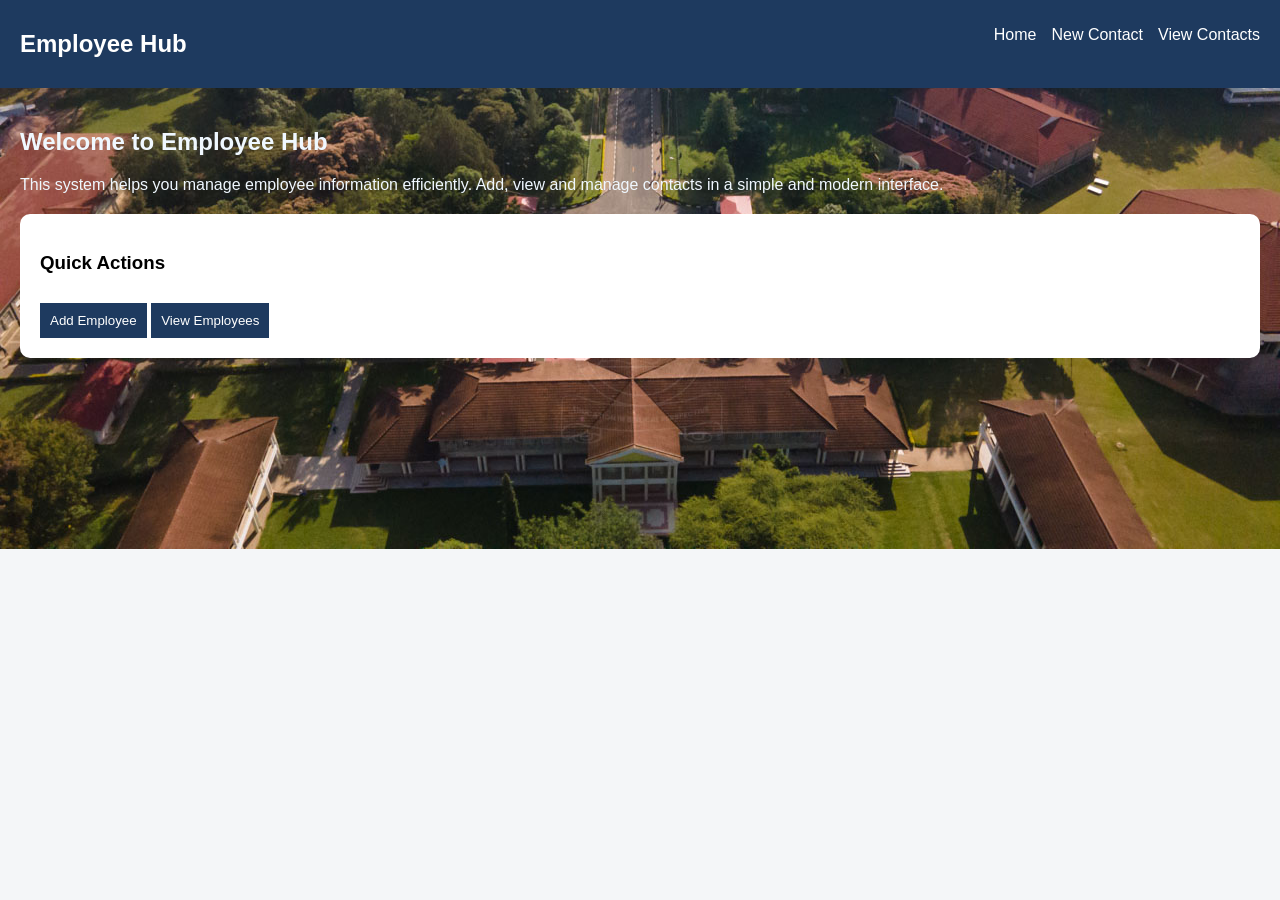
<file: EMPLOYEE MANAGEMENT APP/index.html>
<!DOCTYPE html>
<html lang="en">
<head>
    <title>Employee Hub</title>
    <link rel="stylesheet" href="styles.css">
</head>
<body>

<nav>
    <h2>Employee Hub</h2>
    <ul>
        <li><a href="index.html">Home</a></li>
        <li><a href="new-contact.html">New Contact</a></li>
        <li><a href="view-contacts.html">View Contacts</a></li>
    </ul>
</nav>

<section class="container">
    <h1 style="color: aliceblue;">Welcome to Employee Hub</h1>
    <p style="color: aliceblue;">
        This system helps you manage employee information efficiently.
        Add, view and manage contacts in a simple and modern interface.
    </p>

    <div class="card">
        <h3>Quick Actions</h3>
        <button onclick="goTo('new-contact.html')">Add Employee</button>
        <button onclick="goTo('view-contacts.html')">View Employees</button>
    </div>
</section>

<script src="main.js"></script>
</body>
</html>
</file>
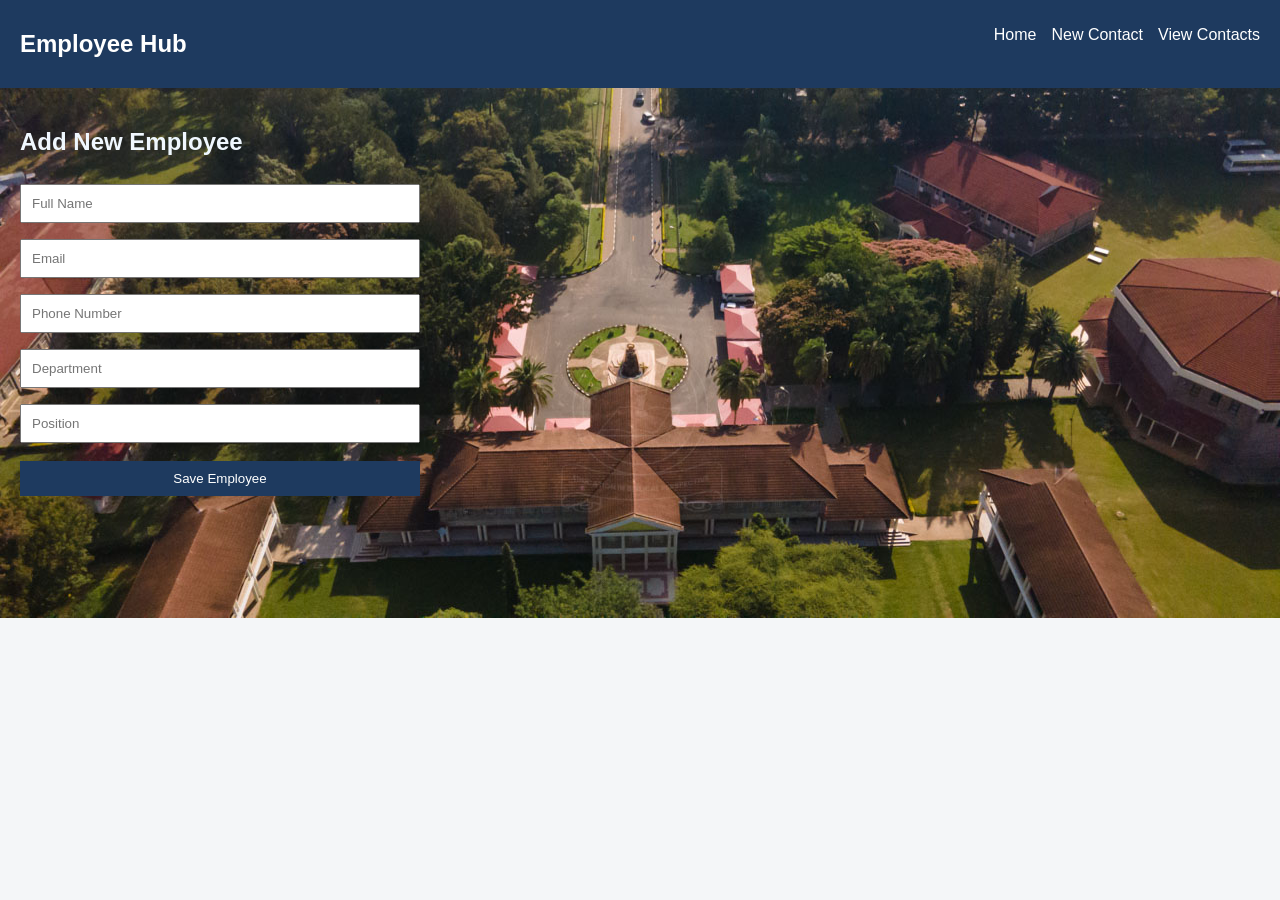
<file: EMPLOYEE MANAGEMENT APP/new-contact.html>
<!DOCTYPE html>
<html lang="en">
<head>
    <title>Add Employee</title>
    <link rel="stylesheet" href="styles.css">
</head>
<body>

<nav>
    <h2>Employee Hub</h2>
    <ul>
        <li><a href="index.html">Home</a></li>
        <li><a href="new-contact.html">New Contact</a></li>
        <li><a href="view-contacts.html">View Contacts</a></li>
    </ul>
</nav>

<section class="container">
    <h1 style="color: aliceblue;">Add New Employee</h1>

    <form id="employeeForm">
        <input type="text" placeholder="Full Name" id="name" required>
        <input type="email" placeholder="Email" id="email" required>
        <input type="text" placeholder="Phone Number" id="phone" required>
        <input type="text" placeholder="Department" id="department" required>
        <input type="text" placeholder="Position" id="position" required>

        <button type="submit">Save Employee</button>
    </form>
</section>

<script src="main.js"></script>
</body>
</html>
</file>
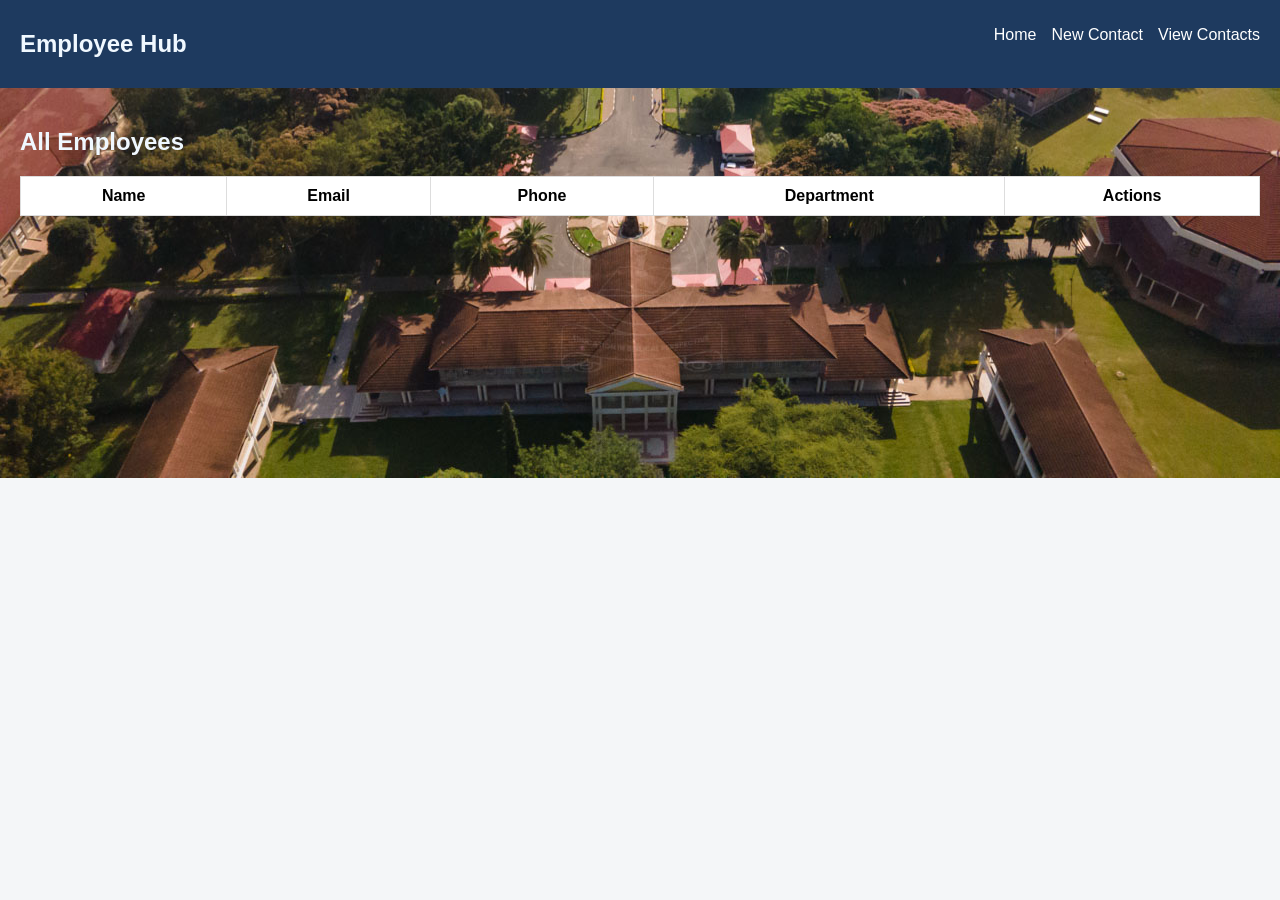
<file: EMPLOYEE MANAGEMENT APP/view-contacts.html>
<!DOCTYPE html>
<html lang="en">
<head>
    <title>View Employees</title>
    <link rel="stylesheet" href="styles.css">

    <style>
        .modal {
            display: none;
            position: fixed;
            top: 0;
            left: 0;
            width: 100%;
            height: 100%;
            background: rgba(0,0,0,0.6);
            justify-content: center;
            align-items: center;
        }
        .modal-content {
            background: white;
            padding: 20px;
            border-radius: 10px;
            width: 300px;
            display: flex;
            flex-direction: column;
        }

        .modal-content input {
            margin: 5px 0;
            padding: 8px;
        }
    </style>
</head>
<body>

<!-- NAVBAR -->
<nav>
    <h2 style="color: aliceblue;">Employee Hub</h2>
    <ul>
        <li><a href="index.html">Home</a></li>
        <li><a href="new-contact.html">New Contact</a></li>
        <li><a href="view-contacts.html">View Contacts</a></li>
    </ul>
</nav>

<!-- CONTENT -->
<section class="container">
    <h1 style="color: aliceblue;">All Employees</h1>

    <table>
        <thead>
            <tr>
                <th>Name</th>
                <th>Email</th>
                <th>Phone</th>
                <th>Department</th>
                <th>Actions</th>
            </tr>
        </thead>
        <tbody id="tableBody"></tbody>
    </table>
</section>

<!-- EDIT MODAL -->
<div id="editModal" class="modal">
    <div class="modal-content">
        <h2>Edit Employee</h2>

        <input type="text" id="editName" placeholder="Full Name">
        <input type="email" id="editEmail" placeholder="Email">
        <input type="text" id="editPhone" placeholder="Phone">
        <input type="text" id="editDept" placeholder="Department">
        <input type="text" id="editPos" placeholder="Position">

        <button onclick="saveEdit()">Save Changes</button>
        <button onclick="closeModal()">Cancel</button>
    </div>
</div>

<script>
let currentIndex = null;

// LOAD EMPLOYEES
let tableBody = document.getElementById("tableBody");
let employees = JSON.parse(localStorage.getItem("employees")) || [];

employees.forEach((emp, index) => {
    let row = `
        <tr>
            <td>${emp.name}</td>
            <td>${emp.email}</td>
            <td>${emp.phone}</td>
            <td>${emp.department}</td>
            <td>
                <button onclick="details(${index})">Details</button>
                <button onclick="edit(${index})">Edit</button>
                <button onclick="removeEmp(${index})">Delete</button>
            </td>
        </tr>
    `;
    tableBody.innerHTML += row;
});

// DETAILS
function details(index) {
    let emp = employees[index];
    alert(
        "Name: " + emp.name + "\n" +
        "Email: " + emp.email + "\n" +
        "Phone: " + emp.phone + "\n" +
        "Department: " + emp.department + "\n" +
        "Position: " + emp.position
    );
}

// OPEN EDIT MODAL
function edit(index) {
    let emp = employees[index];

    currentIndex = index;

    document.getElementById("editName").value = emp.name;
    document.getElementById("editEmail").value = emp.email;
    document.getElementById("editPhone").value = emp.phone;
    document.getElementById("editDept").value = emp.department;
    document.getElementById("editPos").value = emp.position;

    document.getElementById("editModal").style.display = "flex";
}

// SAVE EDIT
function saveEdit() {
    employees[currentIndex] = {
        name: document.getElementById("editName").value,
        email: document.getElementById("editEmail").value,
        phone: document.getElementById("editPhone").value,
        department: document.getElementById("editDept").value,
        position: document.getElementById("editPos").value
    };

    localStorage.setItem("employees", JSON.stringify(employees));

    closeModal();
    location.reload();
}

// CLOSE MODAL
function closeModal() {
    document.getElementById("editModal").style.display = "none";
}

// DELETE
function removeEmp(index) {
    if (confirm("Are you sure you want to delete?")) {
        employees.splice(index, 1);
        localStorage.setItem("employees", JSON.stringify(employees));
        location.reload();
    }
}
</script>

</body>
</html>
</file>
<file: EMPLOYEE MANAGEMENT APP/styles.css>
body {
    font-family: Arial;
    margin: 0;
    background: #f4f6f8;
    background-image: url("images/kabu.jpg");
    background-size: cover; 
    background-repeat: no-repeat; 
    background-position: center;      
       
    
}

/* NAVBAR */
nav {
    background: #1e3a5f;
    color: white;
    padding: 10px 20px;
    display: flex;
    justify-content: space-between;
}

nav ul {
    list-style: none;
    display: flex;
}

nav ul li {
    margin-left: 15px;
}

nav a {
    color: white;
    text-decoration: none;
}

/* CONTAINER */
.container {
    padding: 20px;
}

/* CARD */
.card {
    background: white;
    padding: 20px;
    margin-top: 20px;
    border-radius: 10px;
}

/* FORM */
form {
    display: flex;
    flex-direction: column;
    max-width: 400px;
}

form input {
    margin: 8px 0;
    padding: 10px;
}

button {
    margin-top: 10px;
    padding: 10px;
    background: #1e3a5f;
    color: white;
    border: none;
    cursor: pointer;
}

/* TABLE */
table {
    width: 100%;
    border-collapse: collapse;
    background: white;
}

th, td {
    padding: 10px;
    border: 1px solid #ddd;
}
</file>
